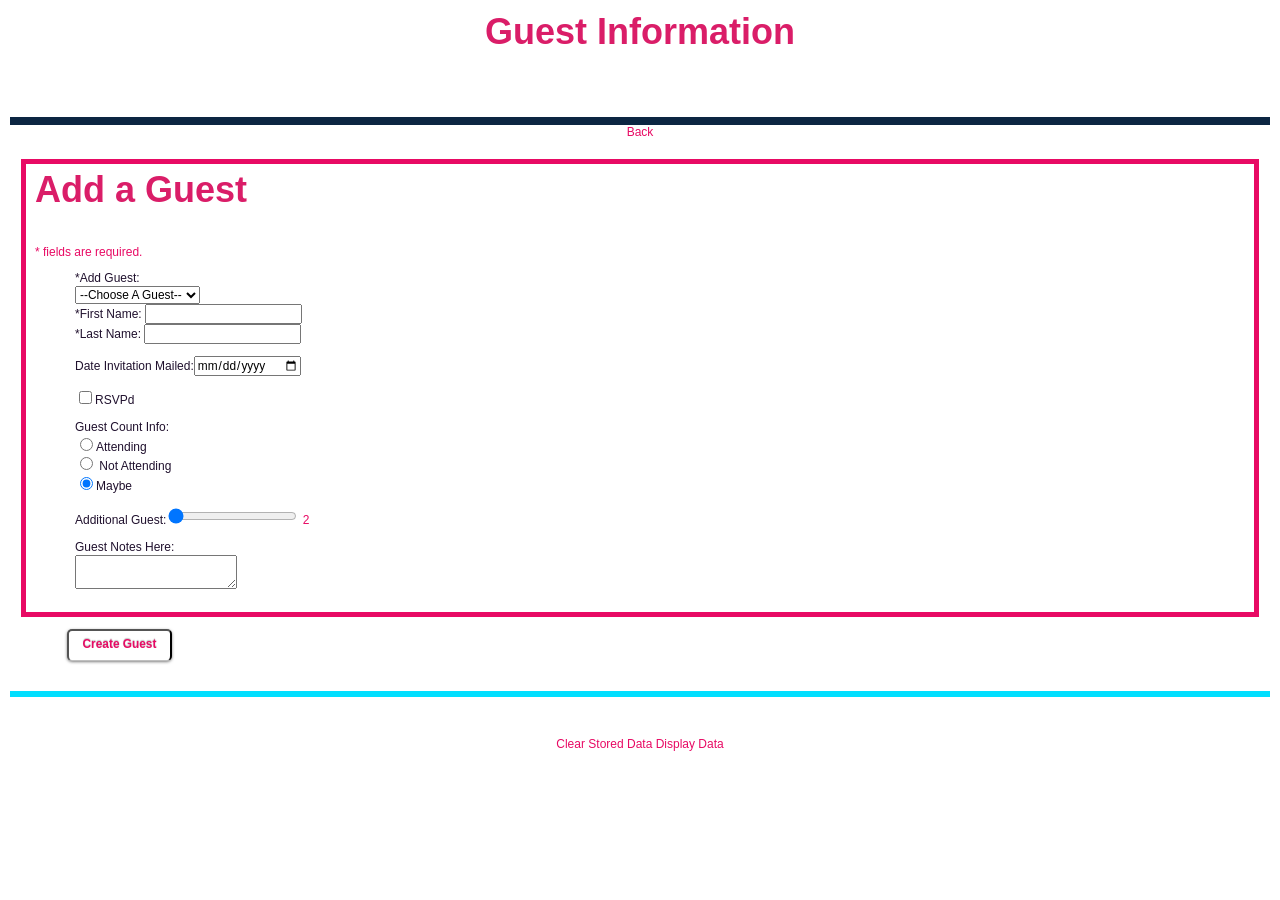
<file: additem.html>
<!DOCTYPE html>
<!-- Creating a form doc. -->
<!-- Name: Crystal McDonald -->
<!-- Class: Mobile Interfaces & Usability (MiU) -->
<!-- Term: 1111 -->
<!-- Project: Project 3 -->
<!-- Title: Guest List Event Planner App-->
<html lang="en">
	<head>
	
		<meta charset="utf-8">
		
		<title>I Love Tea!</title>
		
		<!--  Mobile viewport optimized: j.mp/bplateviewport -->
		<meta name="HandheldFriendly" content="True"></meta>
		<meta name="MobileOptimized" content="320"/>
		<meta name="viewport" content="width=device-width, initial-scale=1.0">
		
		<!-- Mobile IE needs ClearType for smoothing fonts -->
		<meta http-equiv="cleartype" content="on">
		
		<!-- StyleSheets under here -->
		 <link rel="stylesheet" href="css/style.css" type="text/css" /> 
	 	<link rel="stylesheet" href="links/budget.html" type="text/area" /> 
		<!-- <link rel="stylesheet" href="http://code.jquery.com/mobile/1.0rc2/jquery.mobile-1.0rc2.min.css" /> -->

		
		<!-- JavaScript is normally at the end of the body, except for Modernizr which enables HTML5 elements & feature detects -->
		<script src="js/libs/modernizr.custom.min.js"></script>
		
	
	</head>
	<!--Document Body -->
	<body class="ui-mobile-viewport">
		<!-- Header Tags -->
		<!--Headline tag-->
		<!-- Document Title -->
		<header><h1 id="test">Guest Information </h1>
				<!-- Header Tags -->
				<!--Headline tag-->
				<!-- Document Title -->	
			<h2>Tea Party Guest List </h2></header>
			<!--Back button -->
        		<a type="button"  href="index.html"name="" value="" class="css3button">Back</a>
			<form action = "" enctype = "multipart/form-data" method ="post" id= "guestForm" class = "bg">
				<fieldset id="form">
					<h1> Add a Guest </h1>
					<span>* fields are required.</span>
					<ul id="errors"></ul>
					<ul id="questions">
						<!--Add a guest Drop Down List -->
						<li id ="select"><label for="guest">*Add Guest:</label><br /></li>
						<!--Guest first/last Name text boxes -->
						<li><label for = "fname">*First Name: </label><input type = "text" id = "fname" /></li>
						<li><label for = "lname">*Last Name: </label><input type = "text" id = "lname" /></li>
					<!-- Date Input -->
					</ul>
					<ul>
						<li><label for="date" >Date Invitation Mailed:</label><input type="date" id="date" /></li>
					</ul>
					<!-- RSVP Check Box  -->
					<ul>	
						<li><input type ="checkbox" id ="RSVPd" value ="Yes" class="checkbox" /><label for ="RSVPd">RSVPd</label></li>
					</ul>
					<!--Radio click boxes for Attendance-->
					<ul>
						<li><label for = "Guest Count Info"> Guest Count Info:</label></li>
						<li><input type = "radio" checked value = "Attending" id = "Attending" name = "attend" /><label for = "Attending">Attending</label></li>
						<li><input type = "radio" checked value = "Not Attending" id = "Not Attending" name = "attend" /><label for = "Not Attending"> Not Attending</label></li>
						<li><input type = "radio" checked value = "Maybe" id = "Maybe" name = "attend" /><label for = "Maybe">Maybe</label></li>
					</ul>
					<!-- Additional Guest slider -->
					<ul>
						<li>Additional Guest:<input type="range" min="0" max="4" value="0" step="1" onchange="showValue(this.value)" id="Additional" />
							<span id="range">2</span>
						</li>
					</ul>		
					<!--add notes regarding guests here. List allergies, or items they may bring.-->
					<ul>
						<li><label for = "notes" >Guest Notes Here: <br></label><textarea id = "notes"></textarea></li>
					</ul>
				</fieldset>
					<!--submit button-->
					<input type = "submit" value = "Create Guest" id="submit"/>	
			</form>
			<footer>
				<nav>
					<!--Link to delete info-->
					<a href="#" id="clear">Clear Stored Data</a> 
					<!--Link to displaying info-->
					<a href="#" id="displayLink">Display Data</a> 
					<a href="additem.html" id="addNew" style="display:none;">Add New Guest</a>
				</nav>
			</footer>
		
		<script src="js/main.js" type="text/javascript"></script>
		
		<script type="text/javascript">
				function showValue(newValue)
					{
						document.getElementById("range").innerHTML=newValue;
					}
		</script> 
	</body>			
</html>
</file>
<file: css/style.css>
/*

Title: I Love Tea!
By: Crystal McDonald
For: MIU 1110
Assignment: Project 1
Date: October 3, 2011

*/

/* Make it look like an iPhone */
body{
	font-family: "Lucida Grande", "Arial", sans-serif;margin: auto;padding: 10px;

	
}
#site-wrapper{
	background: url(../img/iphoneBG.jpg) no-repeat;height: 885px; padding-top:25;
}
#content{
	width: 480px;height: 690px;overflow: scroll;
}

/* Font normalization 
 */

body { 
	font:12px/1.231 sans-serif; *font-size:small; 
}
select, input, textarea, button { 
	font:99% sans-serif; 
}

legend {
	font-size: 1em; color: #e80a64;   text-align: left; line-height: 1.6em;
}
textarea { overflow: auto; 
} /* www.sitepoint.com */

/* Headers (h1, h2, etc)  */
h1, h2, h3, h4, h5, h6 { 
	font-weight: bold; 
}

.thumb {
	background:images/tea.png no-repeat;
	width: 142px;
	height: 115px;
	float: right;
	z-index: 2;
	position: relative;
}

/*
 * Primary styles
 */

body{
	/* background: #2D1E44; */ text-align: center;font-family:  "HelveticaNeue-Light","HelveticaNeue",Helvetica,Arial,sans-serif; font-weight: light; 
}

#container {
	background: url(../img/mainBG.jpg) center top repeat; width: 100%; min-width:1060px;
}

/* text and links */

p {
	 color: #DA1D68;   text-align: left; line-height: 1.6em; 
}
.intro {
	font-size: 2.1em !important; text-align: center; margin: 5px 0;
}  
.intro span {
	color:#DA1D68 ;
}

/* Headers*/
h1 {
	color: #DA1D68; font-size: 3em; margin: 0 0 32px 0;
}
h2 {
	color: #fff; font-size: 1.9em; margin: 0 0 3px 0;
}

h3 {
	color: #20112e; font-size: 1.2em; margin: 0 0 15px 0;
}
h3 a {
	font-family:  "HelveticaNeue-Light","HelveticaNeue",Helvetica,Arial,sans-serif; font-weight: lighter; 
}

h4 {
	font-size: 1.3em; line-height: 1.6em; color: #fff; margin: 0 0 10px 0; font-weight: normal; 
}
h4 a {
	color: #fff;
}
h4 span {
display: block; font-weight: normal; font-size: 1em; margin: 0 0 15px 0;
}

a { 	
	color: #e80a64; text-decoration: none;
}
a:hover {
	color:#fe8abb; text-decoration: underline;
}
 
/* list styles */
li{
	list-style: none; color: #20112e;
}
#list {
	color:#DA1D68 ;
}
/*Header*/

header {
	background: #fff  center 38px repeat-x; height: auto; overflow: hidden; border-bottom: 8px solid #0c2642;
}
header img {
	padding: 25px 0 30px; }
	

	
/* Navigation*/
nav ul {  
	min-height:60px; max-width: 850px; }

nav {
	margin: 0 auto; 
    width: 960px;
}


nav ul > li:first-child {
	margin-left: 0px !important;
}
nav ul > li.here:first-child {
	margin-left: -10px !important;
}
nav li a{
	display: block; float: left; text-decoration: none; color: #233f64; font-size: 1em;  text-transform: capitalize; padding: 11px 0 20px 17px; font-weight: normal;
}
nav li a:hover{
	color: #20112e;
}
nav li.here a:hover{
	color: #fff; text-decoration: none;} /*home*/
nav li.here{
	right top no-repeat; padding:0 25px 0 0; margin-left: -12px;
} 
nav li.here + li {
	background: none ;
}
nav li.here + li a {
	background: none ;padding: 10px 0 20px 8px;
}

/*postioning navigation menu*/
nav {
    bottom: 4em;
    left: 5.5em;
    width: 30em 
}


/*footer*/
footer {c
	lear: both;border-top: 6px solid #01dfff; padding: 40px; /* background: #2D1E44; */
}
footer ul {
	margin: 20px 
}
footer ul li{
	display: inline; padding: 0 20px;
} 
footer ul li a {
	color: #fff;
} 
footer ul li.here a {
	color: #e80a64;
}
footer p {
	font-size:1em; margin: 20px 0 0 0; text-align: center;
}


[type = 'radio'] {
	border: none; width: inherit;
}
 
fieldset{
	border: #e80a64 5.5px solid;
}

ul{
	list-style:none;
}


   
span{
	color: #e80a64;
}
#budget {
	background: #2D1E44; text-align: center;font-family:  "HelveticaNeue-Light","HelveticaNeue",Helvetica,Arial,sans-serif; font-weight: light; 
	font:25px/1.231 sans-serif;
}
#guestForm {
	padding: 10px 0;
	margin: 9px ;
	text-align: left;
	
}

/*--Create Guest Button--*/
#go
{
        background: #6cbb6b;
        background-image: -moz-linear-gradient(#e80a64, #D80062);
        background-image: -webkit-gradient(linear,left bottom,left top,color-stop(0, #e80a64),color-stop(1, #D80062));

        -moz-border-radius: 3px 50px 50px 3px;
        border-radius: 3px 50px 50px 3px;

        border-width: 1px;
        border-style: solid;
        border-color: #7eba7c #578e57 #447d43;

         -moz-box-shadow: 0 0 1px rgba(0, 0, 0, 0.3), 0 1px 0 rgba(255, 255, 255, 0.3) inset;
         -webkit-box-shadow: 0 0 1px rgba(0, 0, 0, 0.3), 0 1px 0 rgba(255, 255, 255, 0.3) inset;
         box-shadow: 0 0 1px rgba(0, 0, 0, 0.3), 0 1px 0 rgba(255, 255, 255, 0.3) inset;                

        height: 35px;
        margin: 0 0 0 10px;
        padding: 0;
        width: 90px;
        cursor: pointer;
        font: bold 14px Arial, Helvetica;
        color: #23441e;

        text-shadow: 0 1px 0 rgba(255,255,255,0.5);
}

#go:hover
{
        background: #95d788;
        background-image: -moz-linear-gradient(#6cbb6b, #95d788);
        background-image: -webkit-gradient(linear,left bottom,left top,color-stop(0, #95d788),color-stop(1, #6cbb6b));
}       

#go:active
{
        background: #95d788;
        outline: none;

         -moz-box-shadow: 0 1px 4px rgba(0, 0, 0, 0.5) inset;
         -webkit-box-shadow: 0 1px 4px rgba(0, 0, 0, 0.5) inset;
         box-shadow: 0 1px 4px rgba(0, 0, 0, 0.5) inset;
}

#go::-moz-focus-inner
{
       border: 0;  /* Small centering fix for Firefox */
}    

.desert {
	width: 100px;
	height: 100px;
} 

#errors{
 	color: red;
}

#submit {
	display: inline-block;
	padding: 5px 10px 6px;
	color: #e80a64;
	text-decoration: none;
	font-weight: bold;
	line-height: 1;
	-moz-border-radius: 5px;
	-webkit-border-radius: 5px;
	-moz-box-shadow: 0 1px 3px #999;
	-webkit-box-shadow: 0 1px 3px #999;
	text-shadow: 0 -1px 1px #222;
	border-bottom: 1px solid #222;
	position: relative;
	cursor: pointer;
	...
	-moz-box-shadow: 0 1px 3px rgba(0,0,0,0.5);
	-webkit-box-shadow: 0 1px 3px rgba(0,0,0,0.5);
	text-shadow: 0 -1px 1px rgba(0,0,0,0.25);
	border-bottom: 1px solid rgba(0,0,0,0.25);
	...
	font-size: 18px;
	padding: 8px 14px 9px;
	margin: 1em 4em 1em 4em;
	background-color: #fff;
}
</file>
